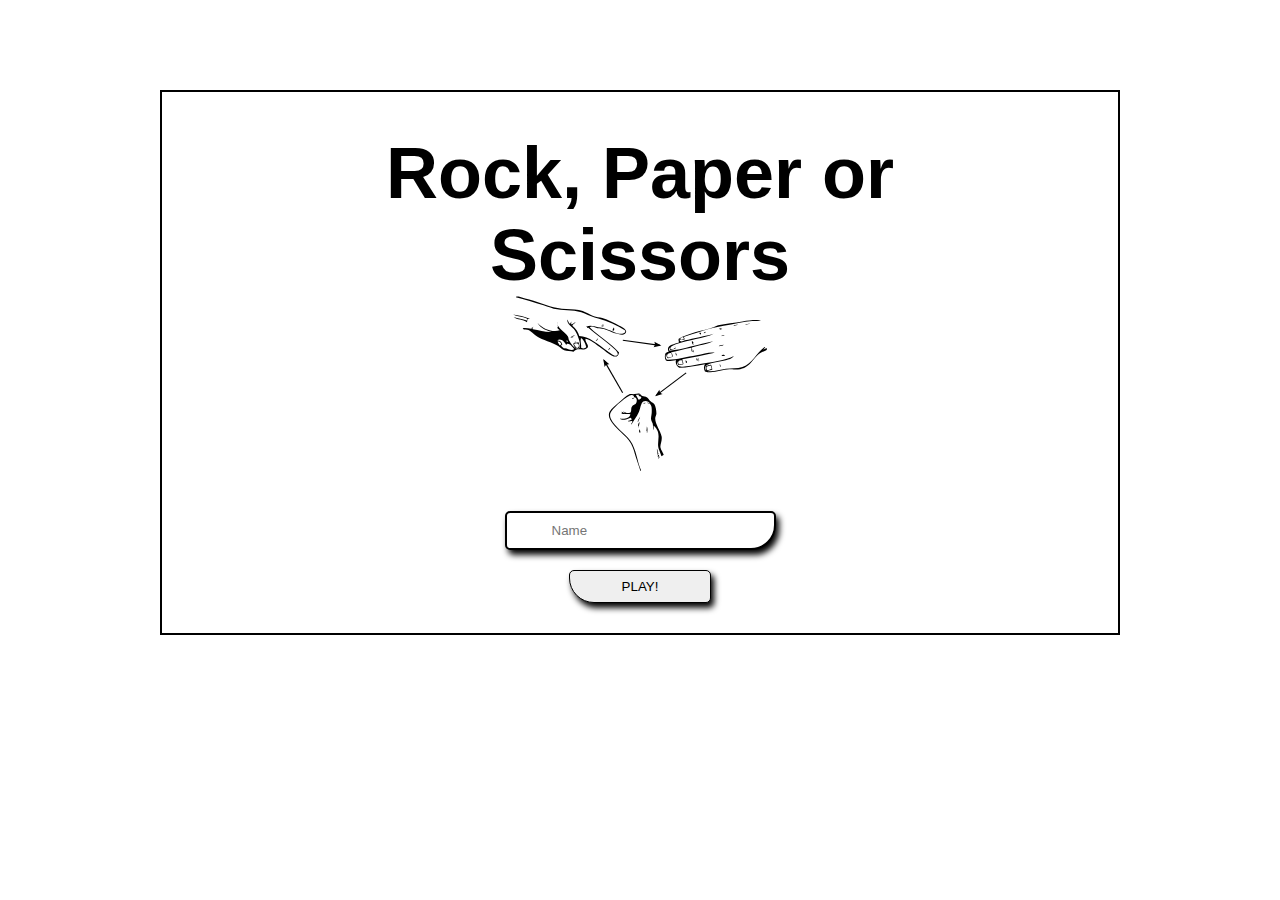
<file: index.html>
<!DOCTYPE html>
<html lang="en">
<head>
    <meta charset="UTF-8">
    <meta name="viewport" content="width=device-width, initial-scale=1.0">
    <title>Document</title>
    <link rel="stylesheet" href="styles.css">
    <script src="RPSui.js" defer></script>
</head>
<body>
    <main class="container">
        <div>
            <h1 class="title">Rock, Paper or<BR>Scissors</h1>
                <img src="resources/images/rock-scissors-paper1.svg" alt="">
        </div>
        <input type="text" class="enter-name" placeholder="Name">
        <button class="btnPlay">PLAY!</button>
    </main>
    <main id="game-container">
        <header class="announce">
            <h2 class="rounds">Round #<span class="round"></span></h2>
            <button class="new-game">New game</button>
            <button class="next-round">Next round</button>
        </header>
        <section class="console-wrapper">
            <div class="name-box">
                <h2 class="name-tag player-name">Name 1</h2>
            </div>
            <div class="game-box">
                <div class="points"><h1 class="score-player">0</h1></div>
                <div class="console player">
                    <button class="game-action rock">Rock</button>
                    <button class="game-action paper">Paper</button>
                    <button class="game-action scissors">Scissors</button>
                </div>
            </div>
        </section>
        <section class="console-wrapper">
            <div class="name-box">
                <h2 class="name-tag">BOT</h2>
            </div>
            <div class="game-box">
                <div class="points"><h1 class="score-bot">0</h1></div>
                <div class="console bot score-alert">
                    <button class="game-action btnBot">Waiting...</button>
                </div>
            </div>
        </section>
    </main>
    <div id="modalBox" class="modal">

        <!-- Modal content -->
        <div class="modal-content">
          <span class="close">&times;</span>
          <p>The Winner is <span class="winner"></span></p>
          <button class="modalNewGame">New Game</button><button class="modalPlayAgain">Play again</button>
        </div>
      
      </div>
</body>
</html>
</file>
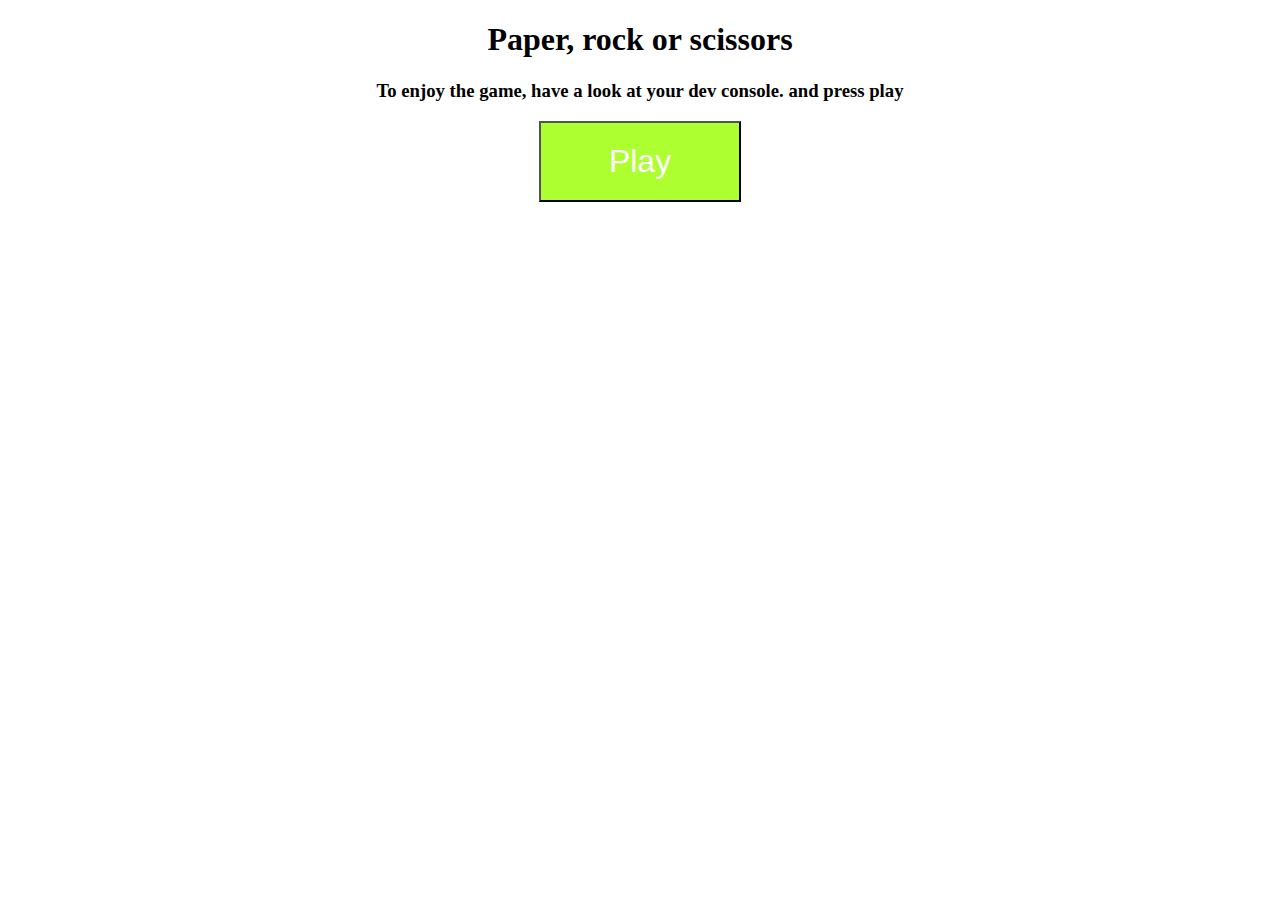
<file: topRPS.html>
<!DOCTYPE html>
<html lang="en">
<head>
    <meta charset="UTF-8">
    <meta name="viewport" content="width=device-width, initial-scale=1.0">
    <title>Rock, Paper or Scissors</title>
    <style>
        body {
            text-align: center;
        }
        button {
            padding: 20px 68px;
            font-size: 2rem;
            background-color: greenyellow;
            color: #fff;
        }
    </style>
</head>
<body>
    <h1>Paper, rock or scissors</h3>
    <h3>To enjoy the game, have a look at your dev console. and press play</h3>
    <button>Play</button>
    <script src="topRPScript.js"></script>
</body>
</html>
</file>
<file: styles.css>
* {
  margin: 0;
  padding: 0;
  box-sizing: border-box;
}

.container {
  font-family: Arial, Helvetica, sans-serif;
  max-width: 960px;
  margin: 10vh auto;
  border: 2px solid black;
  display: flex;
  flex-direction: column;
  align-items: center;
}
img {
  width: 50%;
}

div {
  display: flex;
  flex-direction: column;
  align-items: center;
}

.container > * {
  flex-wrap: wrap;
  margin-top: 40px;
}

h1 {
  font-size: 72px;
  text-align: center;
}

input {
  padding: 10px 45px;
  box-shadow: 0.2rem 0.3rem 0.4rem #000000;
  border: 2px solid #000000;
  border-radius: 5px;
  border-top-right-radius: 5px;
  border-bottom-right-radius: 25px;
}

.container > button {
  margin-top: 20px;
  margin-bottom: 30px;
  padding: 8px 52px;
  box-shadow: 0.2rem 0.3rem 0.4rem #000000;
  border: 1px solid #000000;
  border-radius: 5px;
  border-top-left-radius: 5px;
  border-bottom-left-radius: 25px;
}

#game-container {
  font-family: Arial, Helvetica, sans-serif;
  max-width: 960px;
  margin: 10vh auto;
  border: 2px solid black;
  display: none;
  gap: 30px;
  justify-content: center;
  flex-wrap: wrap;
}

.announce {
  width: 100%;
}

.console-wrapper {
  width: 40%;
  border: 1px solid black;
  /* padding: 50px 100px; */
  margin: 50px 0px;
}

.name-box {
  border-bottom: 1px solid black;
  padding: 5px;
}

.points h1 {
  font-size: 172px;
}

.points {
  width: 100%;
  border-bottom: 1px solid black;
}

.console {
  width: 100%;
  display: flex;
  flex-direction: row;
  padding: 20px;
  gap: 20px;
  justify-content: center;
}

.game-action {
  width: 90px;
  height: 90px;
}

.game-action:disabled {
  border: 2px solid blue;
}

/* Aux - Start */

.highlight {
  border: 2px solid red;
  /* width: 100%; */
}

.score-alert {
  position: relative;
  z-index: 1;
}

.btnBot {
  pointer-events: none;
}

/* Aux - End */

header {
  border: 2px solid green;
}

/* Modal box configurations - start */

/* The Modal (background) */
.modal {
  display: none; /* Default state : hidden */
  position: fixed; /* Stay in place */
  z-index: 1; /* Sit on top */
  left: 0;
  top: 0;
  width: 100%; /* Full width */
  height: 100%; /* Full height */
  overflow: auto; /* Enable scroll if needed */
  background-color: rgb(0, 0, 0); /* Fallback color */
  background-color: rgba(0, 0, 0, 0.4); /* Black w/ opacity */
}

/* Modal Content/Box */
.modal-content {
  display: block;
  background-color: #fefefe;
  margin: 20% auto; /* 15% from the top and centered */
  padding-bottom: 40px;
  padding-left: 5px;
  padding-right: 5px;
  padding-top: 0px;
  border: 1px solid #888;
  width: 30%; /* Could be more or less, depending on screen size */
  text-align: center;
  border: 10px solid rgba(0, 0, 0, 0.8);
  border-radius: 10px;
}

.modal-content p {
  font-size: 1.5rem;
  padding-top: 15px;
}
.modal-content button {
  margin-top: 40px;
  padding: 6px 18px;
  font-size: 1rem;
}

.modalNewGame {
  margin-right: 15px;
}
.modalNewGame:hover,
.modalNewGame:focus {
  color: darkgray;
}

.modalPlayAgain {
  margin-left: 15px;
}

.modalPlayAgain:hover,
.modalPlayAgain:focus {
  color: darkgray;
}
/* The Close Button */
.close {
  display: inline;
  color: #aaa;
  float: right;
  font-size: 28px;
  font-weight: bold;
}

.close:hover,
.close:focus {
  color: black;
  text-decoration: none;
  cursor: pointer;
}
</file>
